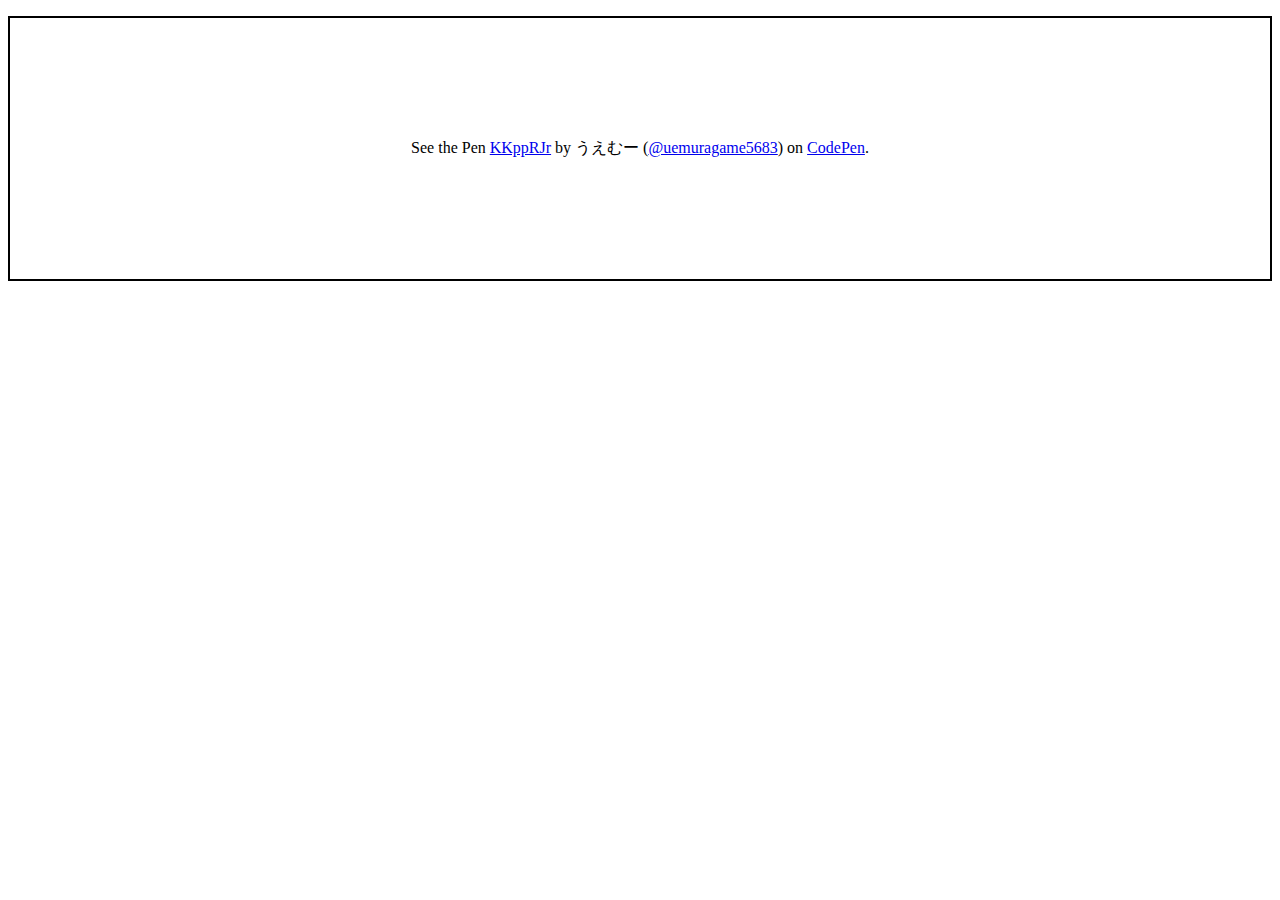
<file: no_1_hc/index.html>
<!DOCTYPE html>
<html>
<head>
<meta charset="utf-8">
<title>cssですき焼きを作ってみた</title>
</head>
<body>
<p class="codepen" data-height="500" data-theme-id="default" data-default-tab="css,result" data-user="uemuragame5683" data-slug-hash="KKppRJr" style="height: 265px; box-sizing: border-box; display: flex; align-items: center; justify-content: center; border: 2px solid; margin: 1em 0; padding: 1em;" data-pen-title="KKppRJr">
  <span>See the Pen <a href="https://codepen.io/uemuragame5683/pen/KKppRJr">
  KKppRJr</a> by うえむー (<a href="https://codepen.io/uemuragame5683">@uemuragame5683</a>)
  on <a href="https://codepen.io">CodePen</a>.</span>
</p>
<script async src="https://static.codepen.io/assets/embed/ei.js"></script>
</body>
</file>
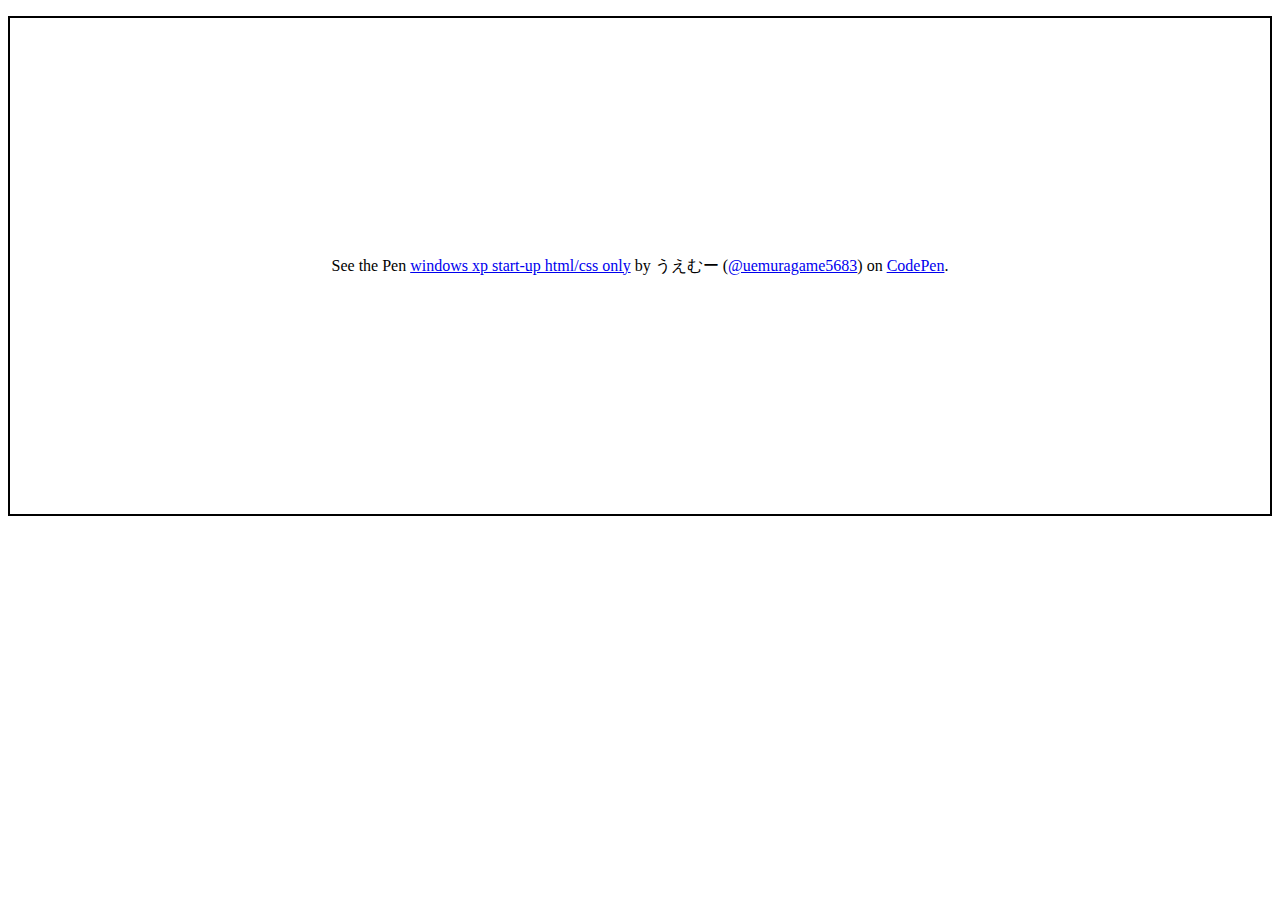
<file: no_2_hc/index.html>
<!DOCTYPE html>
<html>
<head>
<meta charset="utf-8">
<title>cssでwindows xpを作ってみた</title>
</head>
<body>
<p class="codepen" data-height="500" data-theme-id="dark" data-default-tab="css,result" data-user="uemuragame5683" data-slug-hash="oNxapYV" style="height: 500px; box-sizing: border-box; display: flex; align-items: center; justify-content: center; border: 2px solid; margin: 1em 0; padding: 1em;" data-pen-title="windows xp start-up html/css only">
  <span>See the Pen <a href="https://codepen.io/uemuragame5683/pen/oNxapYV">
  windows xp start-up html/css only</a> by うえむー (<a href="https://codepen.io/uemuragame5683">@uemuragame5683</a>)
  on <a href="https://codepen.io">CodePen</a>.</span>
</p>
<script async src="https://static.codepen.io/assets/embed/ei.js"></script>
</body>
</file>
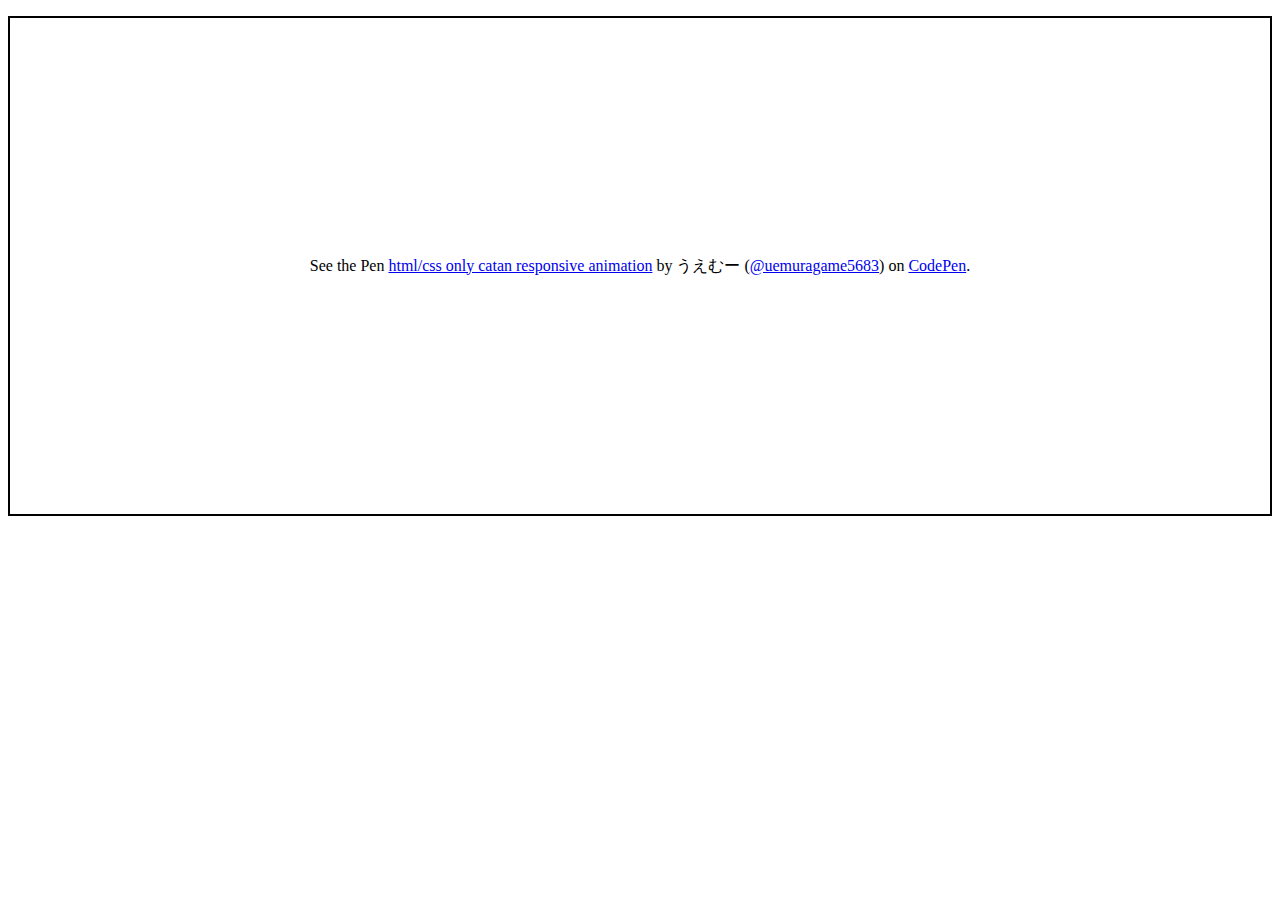
<file: no_3_hc/index.html>
<!DOCTYPE html>
<html>
<head>
<meta charset="utf-8">
<title>cssでCatanを作ってみた</title>
</head>
<body>
<p class="codepen" data-height="500" data-theme-id="dark" data-default-tab="css,result" data-user="uemuragame5683" data-slug-hash="zYvbJba" style="height: 500px; box-sizing: border-box; display: flex; align-items: center; justify-content: center; border: 2px solid; margin: 1em 0; padding: 1em;" data-pen-title="html/css only catan responsive animation">
  <span>See the Pen <a href="https://codepen.io/uemuragame5683/pen/zYvbJba">
  html/css only catan responsive animation</a> by うえむー (<a href="https://codepen.io/uemuragame5683">@uemuragame5683</a>)
  on <a href="https://codepen.io">CodePen</a>.</span>
</p>
<script async src="https://static.codepen.io/assets/embed/ei.js"></script>
</body>
</file>
